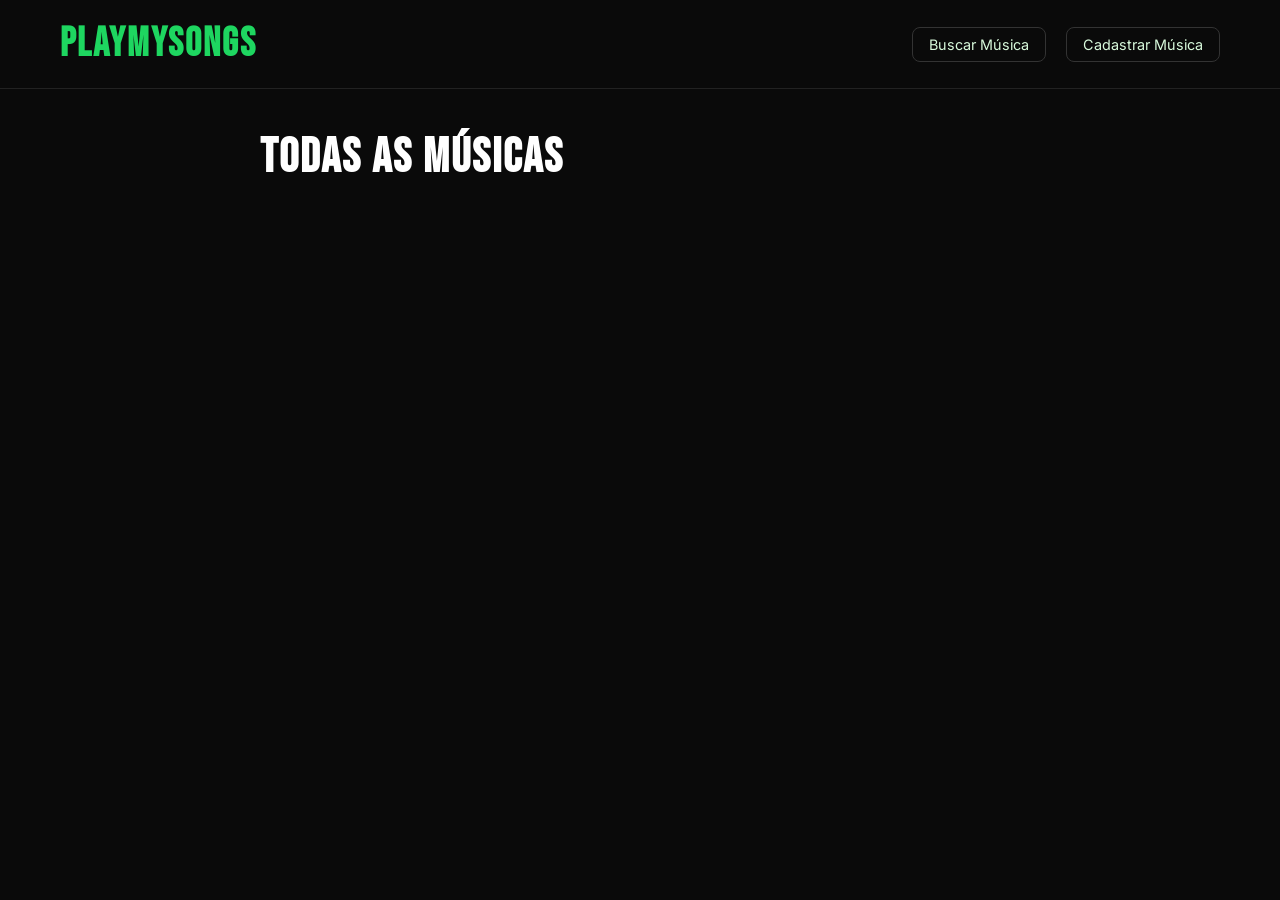
<file: src/main/resources/static/index.html>
<!DOCTYPE html>
<html lang="pt-BR">
<head>
    <meta charset="UTF-8">
    <link rel="stylesheet" href="style.css">
    <meta name="viewport" content="width=device-width, initial-scale=1.0">
    <title>PlayMySongs</title>
    <script src="js/index.js" defer></script>
</head>
<body>

<header>
    <h1>PlayMySongs</h1>
    <nav>
        <a href="buscamusica.html">Buscar Música</a>
        <a href="cadastro.html">Cadastrar Música</a>
    </nav>
</header>

<main>
    <h2>Todas as Músicas</h2>
    <span id="contador"></span>

    <div id="lista-musicas">
    </div>
</main>

</body>
</html>
</file>
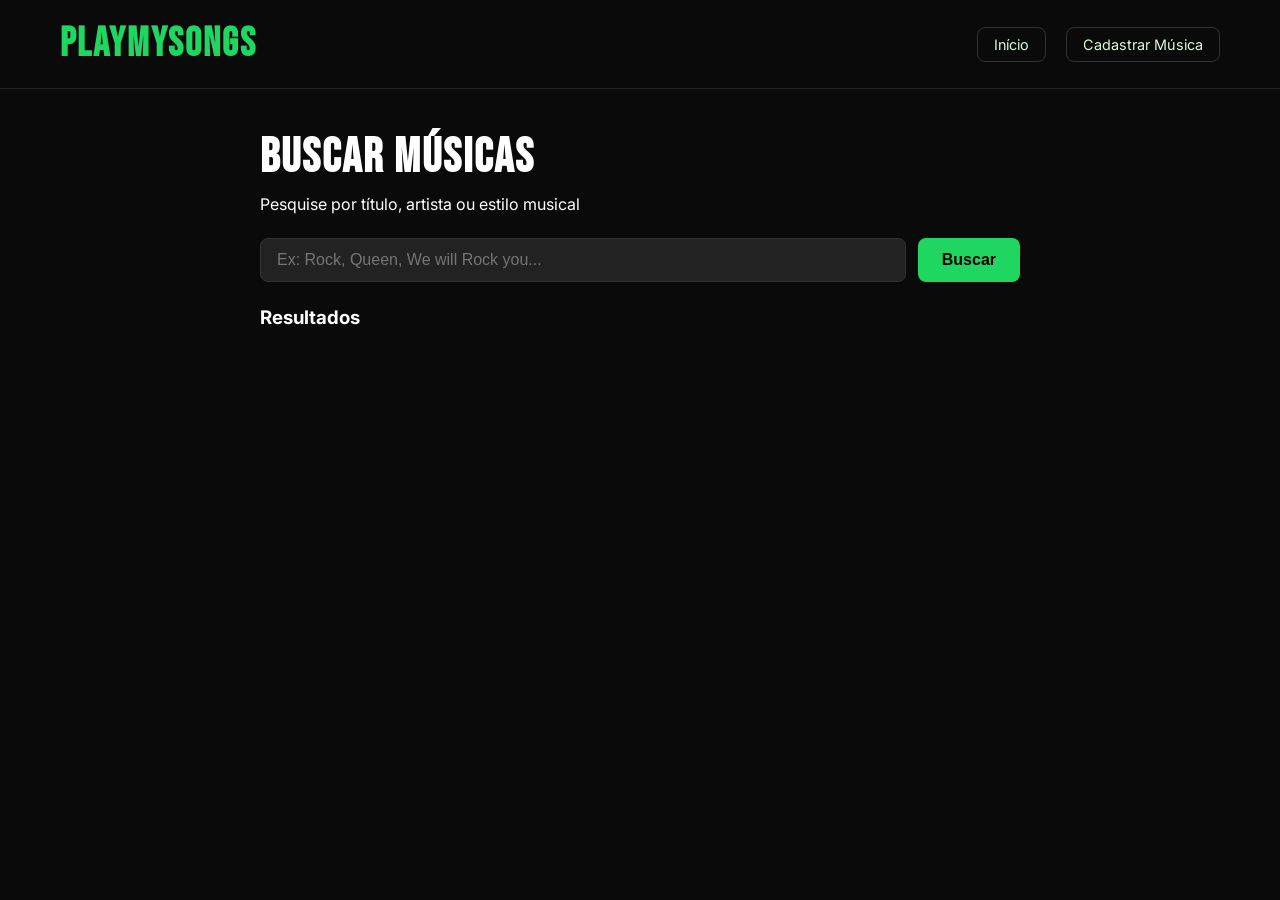
<file: src/main/resources/static/buscamusica.html>
<!DOCTYPE html>
<html lang="pt-BR">
<head>
    <link rel="stylesheet" href="style.css">
    <script src="js/buscamusica.js" defer></script>
    <meta charset="UTF-8">
    <title>Pesquisa de Músicas</title>
</head>
<body>

<header>
    <h1>PlayMySongs</h1>
    <nav>
        <a href="index.html">Início</a>
        <a href="cadastro.html">Cadastrar Música</a>
    </nav>
</header>

<main>
    <h2>Buscar Músicas</h2>
    <p>Pesquise por título, artista ou estilo musical</p>

    <section id="busca">
        <input type="text" id="keyword" placeholder="Ex: Rock, Queen, We will Rock you...">
        <button onclick="pesquisarMusicas()">Buscar</button>
    </section>

    <section id="resultados">
        <h3>Resultados</h3>
        <span id="contador"></span>
        <div id="lista-musicas">
        </div>
    </section>
</main>

</body>
</html>
</file>
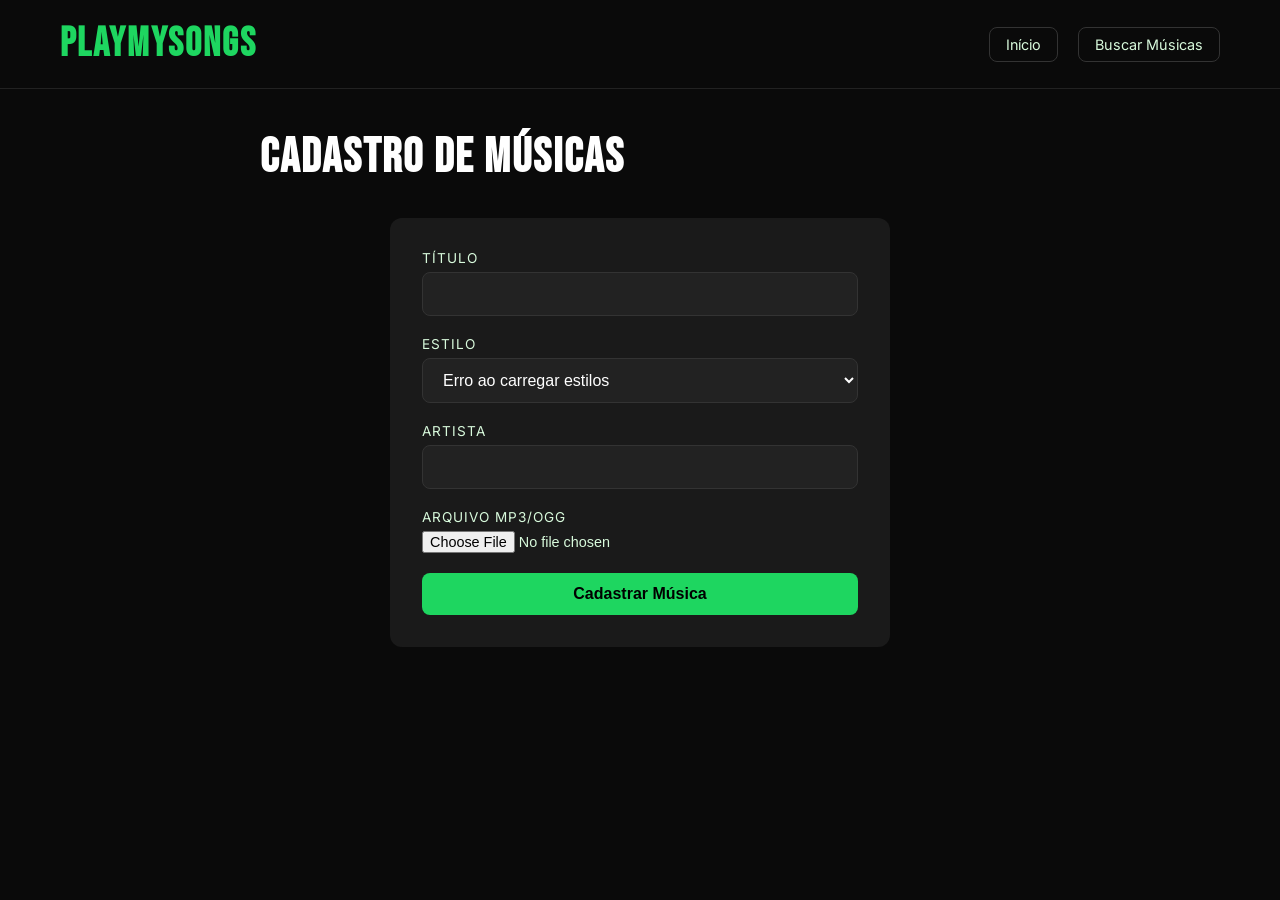
<file: src/main/resources/static/cadastro.html>
<!DOCTYPE html>
<html lang="en">
<head>
    <link rel="stylesheet" href="style.css">
    <script src="js/cadastro.js" defer></script>
    <meta charset="UTF-8">
    <title>Cadastro de Musicas</title>
</head>
<body>
<header>
    <h1>PlayMySongs</h1>
    <nav>
        <a href="index.html">Início</a>
        <a href="buscamusica.html">Buscar Músicas</a>
    </nav>
</header>

<main>
    <h2>Cadastro de Músicas</h2>
    <form id="musicForm" enctype="multipart/form-data">

        <p>
            <label for="titulo">Título</label>
            <input type="text" id="titulo" name="titulo"/>
        </p>

        <p>
            <label for="estilo">Estilo</label>
            <select id="estilo" name="estilo">
                <option value="">Carregando estilos...</option>
            </select>
        </p>

        <p>
            <label for="artista">Artista</label>
            <input type="text" id="artista" name="artista"/>
        </p>

        <p>
            <label for="arquivo">Arquivo MP3/OGG</label>
            <input type="file" id="arquivo" name="arquivo"/>
        </p>

        <button type="submit">Cadastrar Música</button>

    </form>
</main>
</body>
</html>
</file>
<file: src/main/resources/static/style.css>
@import url('https://fonts.googleapis.com/css2?family=Bebas+Neue&family=Inter:wght@300;400;500;600&display=swap');

:root {
    --accent: #1ed660;
    --bg: #0a0a0a;
    --bg-card: #1a1a1a;
    --text: #ffffff;
    --text-muted: #d8fadc;
}

* {
    margin: 0;
    padding: 0;
    box-sizing: border-box;
}

body {
    font-family: 'Inter', sans-serif;
    background-color: var(--bg);
    color: var(--text);
    min-height: 100vh;
}

h1, h2 {
    font-family: 'Bebas Neue', sans-serif;
    letter-spacing: 2px;
}
header {
    display: flex;
    align-items: center;
    justify-content: space-between;
    padding: 20px 40px;
    border-bottom: 1px solid #222;
}

header h1 {
    font-size: 2.5rem;
    color: var(--accent);
}

nav {
    display: flex;
    gap: 20px;
}

nav a {
    color: var(--text-muted);
    text-decoration: none;
    font-size: 0.9rem;
    transition: color 0.2s;
}

nav a:hover {
    color: var(--text);
}

main {
    max-width: 800px;
    margin: 0 auto;
    padding: 40px 20px;
}

h2 {
    font-size: 3rem;
    margin-bottom: 8px;
}

#contador {
    color: var(--text-muted);
    font-size: 0.9rem;
}
header {
    display: flex;
    align-items: center;
    justify-content: space-between;
    padding: 20px 60px;
    border-bottom: 1px solid #222;
    max-width: 100%;
}
#lista-musicas {
    display: flex;
    flex-direction: column;
    gap: 16px;
    margin-top: 24px;
}

#lista-musicas div {
    background-color: var(--bg-card);
    border-radius: 12px;
    padding: 20px 24px;
    border-left: 4px solid var(--accent);
    display: flex;
    flex-direction: column;
    gap: 8px;
}

#lista-musicas h4 {
    font-size: 1.1rem;
    font-weight: 600;
}

#lista-musicas p {
    color: var(--text-muted);
    font-size: 0.9rem;
}

audio {
    width: 100%;
    margin-top: 8px;
    accent-color: var(--accent);
}

/* ---- FORMULÁRIO ---- */
form {
    background-color: var(--bg-card);
    border-radius: 12px;
    padding: 32px;
    max-width: 500px;
    margin: 32px auto;
    display: flex;
    flex-direction: column;
    gap: 20px;
}

label {
    display: block;
    font-size: 0.85rem;
    color: var(--text-muted);
    margin-bottom: 6px;
    text-transform: uppercase;
    letter-spacing: 1px;
}

input[type="text"],
select {
    width: 100%;
    background-color: #222;
    color: var(--text);
    border: 1px solid #333;
    border-radius: 8px;
    padding: 12px 16px;
    font-size: 1rem;
    outline: none;
    transition: border-color 0.2s;
}

input[type="text"]:focus,
select:focus {
    border-color: var(--accent);
}

input[type="file"] {
    color: var(--text-muted);
    font-size: 0.9rem;
}

/* ---- BOTÕES ---- */
button {
    background-color: var(--accent);
    color: #000;
    font-weight: 600;
    border: none;
    border-radius: 8px;
    padding: 12px 24px;
    font-size: 1rem;
    cursor: pointer;
    transition: opacity 0.2s, transform 0.1s;
}

button:hover {
    opacity: 0.9;
}

button:active {
    transform: scale(0.98);
}

/* ---- BUSCA ---- */
#busca {
    display: flex;
    gap: 12px;
    margin: 24px 0;
}

#busca input {
    flex: 1;
    background-color: #222;
    color: var(--text);
    border: 1px solid #333;
    border-radius: 8px;
    padding: 12px 16px;
    font-size: 1rem;
    outline: none;
    transition: border-color 0.2s;
}

#busca input:focus {
    border-color: var(--accent);
}

#busca button {
    flex-shrink: 0;
}

nav a {
    color: var(--text-muted);
    text-decoration: none;
    font-size: 0.9rem;
    padding: 8px 16px;
    border-radius: 8px;
    border: 1px solid #333;
    transition: all 0.2s;
}

nav a:hover {
    border-color: var(--accent);
    color: var(--text);
}
</file>
